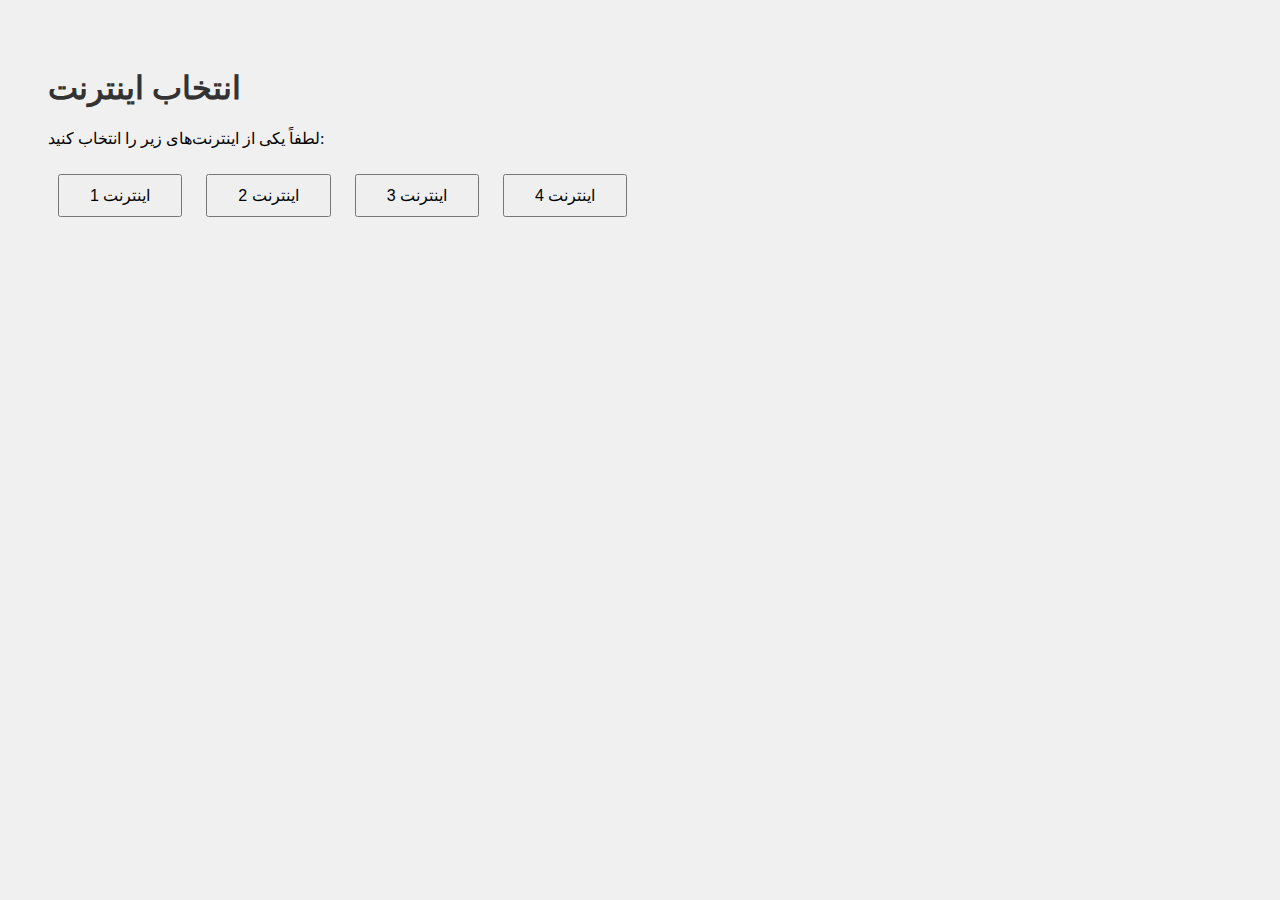
<file: index.html>
<!DOCTYPE html>
<html lang="fa">
<head>
  <meta charset="UTF-8" />
  <title>انتخاب اینترنت</title>
  <style>
    body { font-family: Tahoma; padding: 40px; background: #f0f0f0; }
    h1 { color: #333; }
    button { margin: 10px; padding: 10px 30px; font-size: 16px; }
  </style>
</head>
<body>
  <h1>انتخاب اینترنت</h1>
  <p>لطفاً یکی از اینترنت‌های زیر را انتخاب کنید:</p>
  <div>
    <button onclick="selectInternet(1)">اینترنت 1</button>
    <button onclick="selectInternet(2)">اینترنت 2</button>
    <button onclick="selectInternet(3)">اینترنت 3</button>
    <button onclick="selectInternet(4)">اینترنت 4</button>
  </div>
  <p id="result" style="margin-top:20px;"></p>

  <script>
    function selectInternet(inet) {
      fetch(`/set?inet=${inet}`)
        .then(res => res.text())
        .then(data => {
          document.getElementById('result').innerText = 'اینترنت تغییر یافت.';
        })
        .catch(err => {
          document.getElementById('result').innerText = 'خطا در تغییر اینترنت.';
        });
    }
  </script>
</body>
</html>
</file>
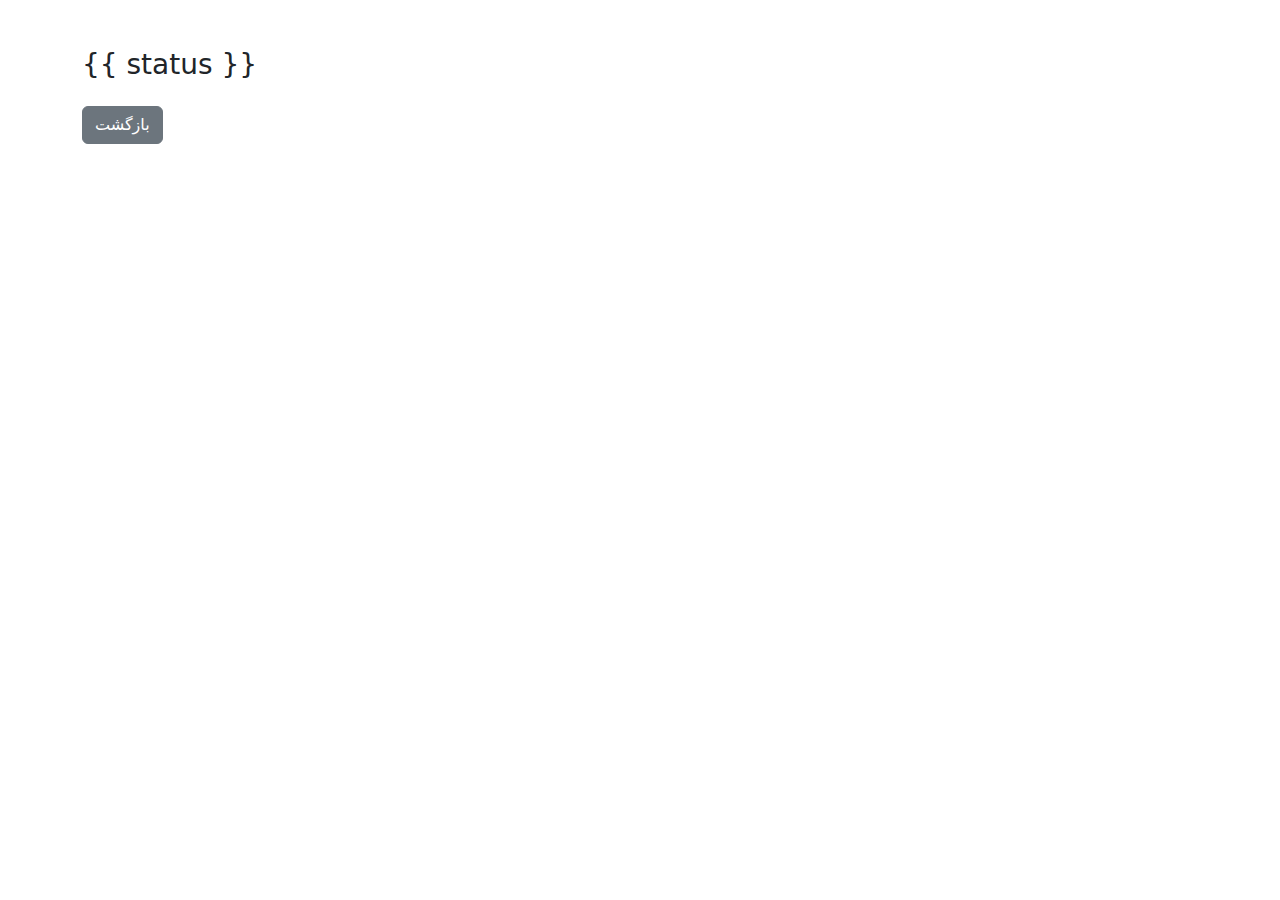
<file: templates/check_api.html>
<!DOCTYPE html>
<html lang="fa">
<head>
    <meta charset="UTF-8">
    <title>بررسی API</title>
    <link href="https://cdn.jsdelivr.net/npm/bootstrap@5.3.0/dist/css/bootstrap.min.css" rel="stylesheet">
</head>
<body class="container mt-5">
    <h3>{{ status }}</h3>
    <a href="/" class="btn btn-secondary mt-3">بازگشت</a>
</body>
</html>
</file>
